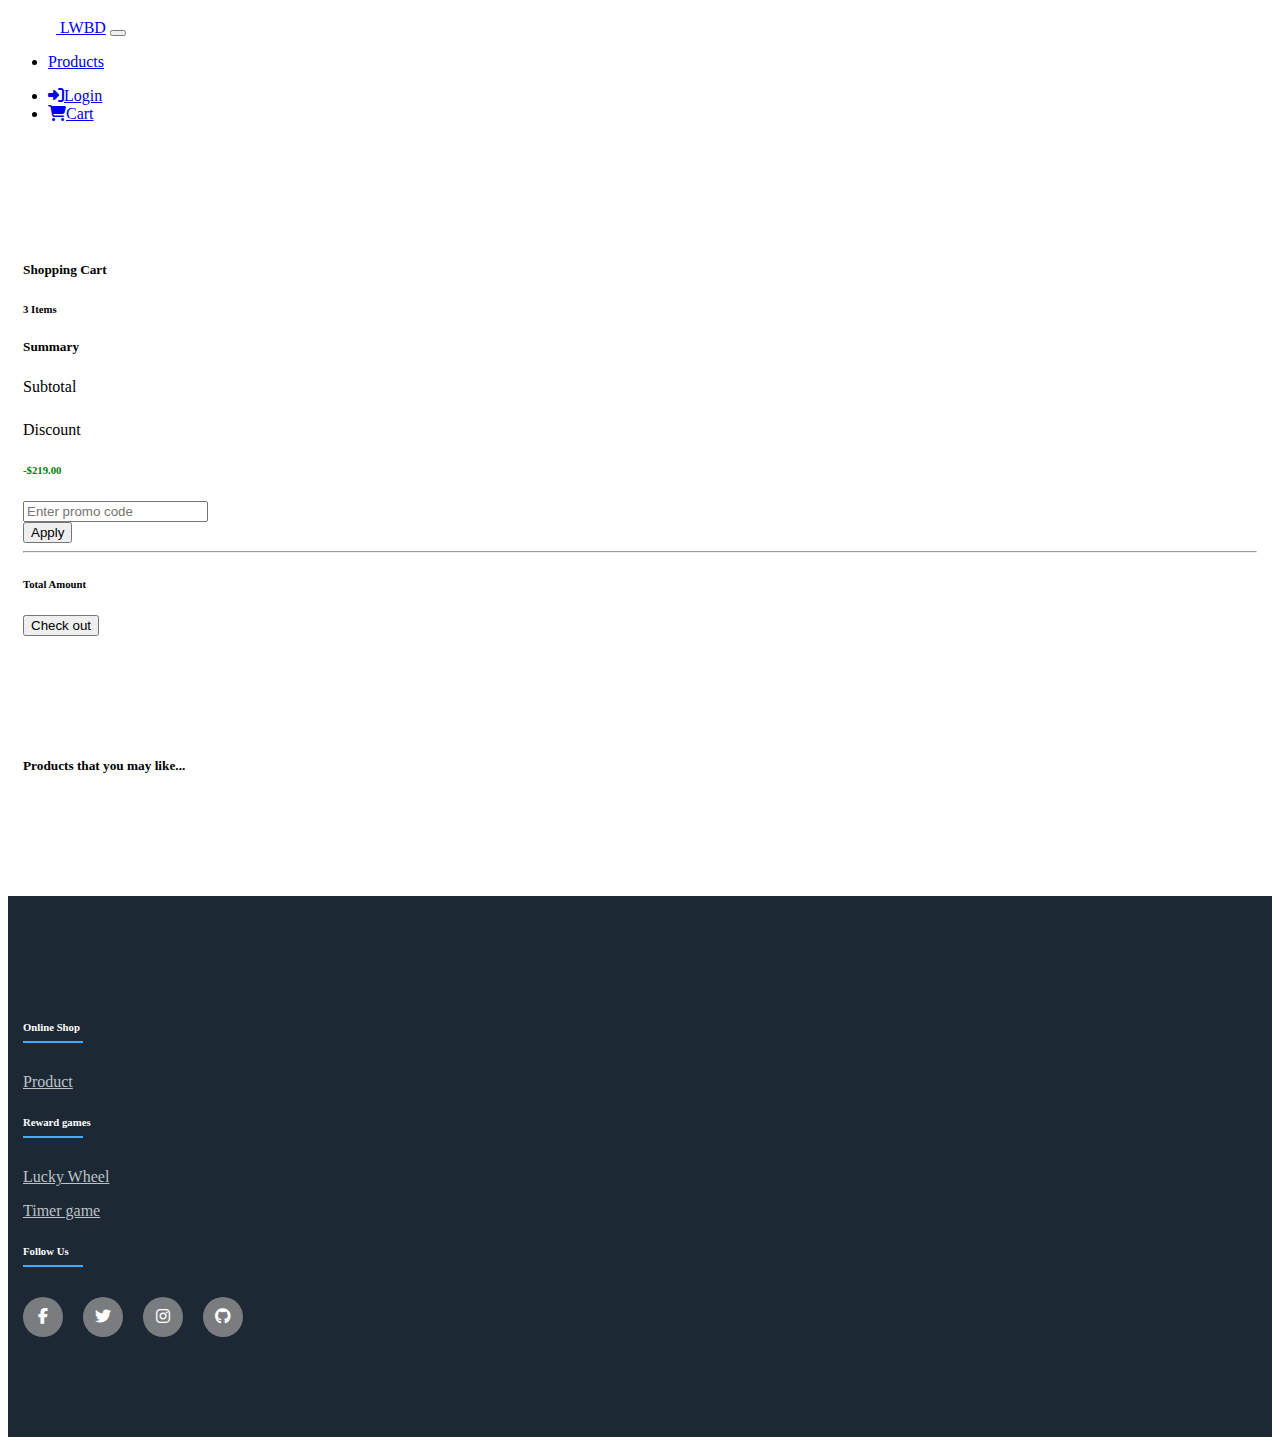
<file: cart.html>
<!doctype html>
<html lang="en">
  <head>
    <!-- Required meta tags -->
    <meta charset="utf-8">
    <meta name="viewport" content="width=device-width, initial-scale=1, shrink-to-fit=no">

    <!-- Bootstrap CSS -->
    <link rel="stylesheet" href="https://cdn.jsdelivr.net/npm/bootstrap@4.6.2/dist/css/bootstrap.min.css" integrity="sha384-xOolHFLEh07PJGoPkLv1IbcEPTNtaed2xpHsD9ESMhqIYd0nLMwNLD69Npy4HI+N" crossorigin="anonymous">

    <!--Owl Carousel Min.css-->
    <link rel="stylesheet" href="https://cdnjs.cloudflare.com/ajax/libs/OwlCarousel2/2.3.4/assets/owl.carousel.min.css" integrity="sha512-tS3S5qG0BlhnQROyJXvNjeEM4UpMXHrQfTGmbQ1gKmelCxlSEBUaxhRBj/EFTzpbP4RVSrpEikbmdJobCvhE3g==" crossorigin="anonymous" referrerpolicy="no-referrer" />
    
    <!--Owl Carousel theme min.css-->
    <link rel="stylesheet" href="https://cdnjs.cloudflare.com/ajax/libs/OwlCarousel2/2.3.4/assets/owl.theme.default.min.css" integrity="sha512-sMXtMNL1zRzolHYKEujM2AqCLUR9F2C4/05cdbxjjLSRvMQIciEPCQZo++nk7go3BtSuK9kfa/s+a4f4i5pLkw==" crossorigin="anonymous" referrerpolicy="no-referrer" />

    <link rel="stylesheet" href="https://cdnjs.cloudflare.com/ajax/libs/font-awesome/6.2.0/css/all.min.css" />
    
    <!--CSS-->
    <link rel="stylesheet" href="cart.css">
    <link rel="stylesheet" href="footer.css">

    <title>Cart page</title>
  </head>
  <body>

    <!--Navbar-->
    <nav class="bg-dark">
      <div class="container-xl">
        <nav class="navbar navbar-dark bg-dark navbar-expand-lg">
          <a class="navbar-brand" href="index.html"><img src="logo.png" width="48" alt="Logo"> LWBD</a>
          <button class="navbar-toggler" type="button" data-toggle="collapse" data-target="#navbarSupportedContent" aria-controls="navbarSupportedContent" aria-expanded="false" aria-label="Toggle navigation">
            <span class="navbar-toggler-icon"></span>
          </button>       
          <div class="collapse navbar-collapse" id="navbarSupportedContent">
            <ul class="navbar-nav mr-auto">
              <li class="nav-item active">
                <a class="nav-link" href="shop.html">Products</a>
              </li>         
            </ul>
            <ul class="nav navbar-nav navbar-right">
              <li class="nav-item active">
                <a class="nav-link" href="login.html" id="login"><i class="fa-solid fa-right-to-bracket mr-2"></i>Login</a>
              </li>
              <li class="nav-item active">
                <a class="nav-link" href="cart.html"><i class="fa-solid fa-cart-shopping mr-2"></i>Cart</a>
              </li>
            </ul>
          </div>
        </nav>
      </div>
    </nav>

    <!--Cart section-->
    <section>
        <div class="cart container-xl">
            <div class="row">

              <!--<div class="cart-empty col-lg-12">
                <img src="https://cdn-icons-png.flaticon.com/512/2038/2038854.png" class="img-fluid">
                <h1>Your cart is empty</h1>
                <p>Go explore for and add some item before checkout!</p>
                <button type="button" class="btn btn-danger ">Return to Shop</button>
              </div>-->

                <div class="cart-items col-lg-8">
                    <div class="card">
                        <div class="card-header cart-info d-md-flex justify-content-between align-items-center">
                            <h5 class="mb-0">Shopping Cart</h5>
                            <h6 class="noOfItem text-muted mb-0">3 Items</h6>
                        </div>
                        
                       <!-- <div class="item row d-flex justify-content-between align-items-center">
                            <div class="prod-img col-sm-12 col-md-3">
                                <img src="https://www.pngmart.com/files/13/Apple-Airpods-PNG-Transparent-Image.png" class="img-fluid" alt="Responsive image">
                            </div>
                            <div class="prod-desc col-sm-12 col-md-3">
                                <h6 class="prod-name">IphoneX</h6>
                                <p class="review"><i class="fa fa-star text-warning"></i></p>
                            </div>
                            <div class="prod-qty d-flex col-sm-12 col-md-3 ">
                                <button class="btn minus-btn btn" 
                                    onclick="this.parentNode.querySelector('input[type=number]').stepDown()">
                                    <i class="fas fa-minus"></i>
                                </button>
                                <input id="item1" min="0" name="qty" value="1" type="number" class="form-control" />
                                <button class="btn plus-btn btn" 
                                    onclick="this.parentNode.querySelector('input[type=number]').stepUp()">
                                    <i class="fas fa-plus"></i>
                                </button>
                            </div>
                            <div class="prod-price col-sm-12 col-md-2">
                                <h6>$999.99</h6>
                            </div>
                            <div class="remove-prod col-sm-12 col-md-1">
                                <a href="#!" class="text-danger"><i class="fa-solid fa-trash-can fa-lg"></i></a>
                                <button type="button" class="btn btn-danger ">Remove</button>
                            </div>
                        </div>-->

                    </div>
                </div>
                    
                <div class="summary col-lg-4">
                    <div class="card">
                        <div class="card-header">
                            <h5 class="mb-0">Summary</h5>
                        </div>
                        <div class="card-body">
                            <div class="subtotal d-flex justify-content-between">
                                <p>Subtotal</p>
                                <h6></h6>
                            </div>
                            <div class="discount d-flex justify-content-between">
                                <p>Discount</p>
                                <h6 style="color: green;">-$219.00</h6>
                            </div>
                            <div class="promo">
                                <div class="input-group">
                                    <input id="promo-code"  name="promoCode"  type="text" class="form-control" placeholder="Enter promo code">
                                    <div class="input-group-append">
                                      <button class="btn btn-primary apply" type="button">Apply</button>
                                    </div>
                                </div>
                            </div>
                            <hr class="hr"/>
                            <div class="totalAmt d-flex justify-content-between">
                                <h6>Total Amount</h6>
                                <h5></h5>
                            </div>
                            <button class="btn ckOutBtn btn-primary btn-lg btn-block mt-4" type="button">Check out</button>
                        </div>
                    </div>
                </div>

            </div>
        </div>
    </section>

    <!--Item you may like-->
    <section>
      <div class="upsales container-xl">
        <div class="row">
          <div class="col-md-12">
            <h5>Products that you may like...</h5>
            <div class="row">

              <!--<div class="prod col-sm-12 col-md-6 col-lg-4">
                <div class="card">
                  <img class="img-fluid" src="https://www.pngmart.com/files/13/Apple-Airpods-PNG-Transparent-Image.png">
                  <div class="card-body">
                    <h6>IphoneX</h6>
                    <h6>$1999.00</h6>
                    <p class="review"><i class="fa fa-star text-warning"></i>4.5</p>
                    <button class="btn btn-primary" type="button">Add to cart</button>
                  </div>
                </div>
              </div>-->



            </div>

            <!--<div class="show-prod text-center">
              <button type="button" class="btn btn-link dropdown-toggle">Show more products</button>
            </div>-->

          </div>
        </div>
      </div>
    </section>

    <!--footer-->
    <footer>
      <div class="footer container-xl">
        <div class="row">
          <div class="category col-md-4">
            <h6 class="text-uppercase fw-bold">Online Shop</h6>
            <p><a href="shop.html">Product</a></p>
          </div>
          <div class="rewards col-md-4">
            <h6 class="text-uppercase fw-bold">Reward games</h6>
            <p><a href="#">Lucky Wheel</a></p>
            <p><a href="#">Timer game</a></p>
          </div>
          <div class="social-media col-md-4">
            <h6 class="text-uppercase fw-bold">Follow Us</h6>
            <a class="mb-md-3" href="https://www.facebook.com/"><i class="fab fa-facebook-f"></i></a>
            <a class="mb-md-3" href="https://twitter.com"><i class="fab fa-twitter"></i></a>
            <a class="mb-md-3" href="https://www.instagram.com/"><i class="fab fa-instagram"></i></a>
            <a class="mb-md-3" href="https://github.com/timemachine4312/PhoneEcommerce"><i class="fab fa-github"></i></a>
          </div>
        </div>
      </div>
    </footer>


    <!-- Option 1: jQuery and Bootstrap Bundle (includes Popper) -->
    <script src="https://cdn.jsdelivr.net/npm/jquery@3.5.1/dist/jquery.slim.min.js" integrity="sha384-DfXdz2htPH0lsSSs5nCTpuj/zy4C+OGpamoFVy38MVBnE+IbbVYUew+OrCXaRkfj" crossorigin="anonymous"></script>
    <script src="https://cdn.jsdelivr.net/npm/bootstrap@4.6.2/dist/js/bootstrap.bundle.min.js" integrity="sha384-Fy6S3B9q64WdZWQUiU+q4/2Lc9npb8tCaSX9FK7E8HnRr0Jz8D6OP9dO5Vg3Q9ct" crossorigin="anonymous"></script>

    <!--Jquery CDN-->
    <script src="https://cdnjs.cloudflare.com/ajax/libs/jquery/3.6.0/jquery.min.js" integrity="sha512-894YE6QWD5I59HgZOGReFYm4dnWc1Qt5NtvYSaNcOP+u1T9qYdvdihz0PPSiiqn/+/3e7Jo4EaG7TubfWGUrMQ==" crossorigin="anonymous" referrerpolicy="no-referrer"></script>

    <!--owl carousel min.js-->
    <script src="https://cdnjs.cloudflare.com/ajax/libs/OwlCarousel2/2.3.4/owl.carousel.min.js" integrity="sha512-bPs7Ae6pVvhOSiIcyUClR7/q2OAsRiovw4vAkX+zJbw3ShAeeqezq50RIIcIURq7Oa20rW2n2q+fyXBNcU9lrw==" crossorigin="anonymous" referrerpolicy="no-referrer"></script>

    <!--cart.js-->
    <script src="cart.js"></script>

  </body>
</html>
</file>
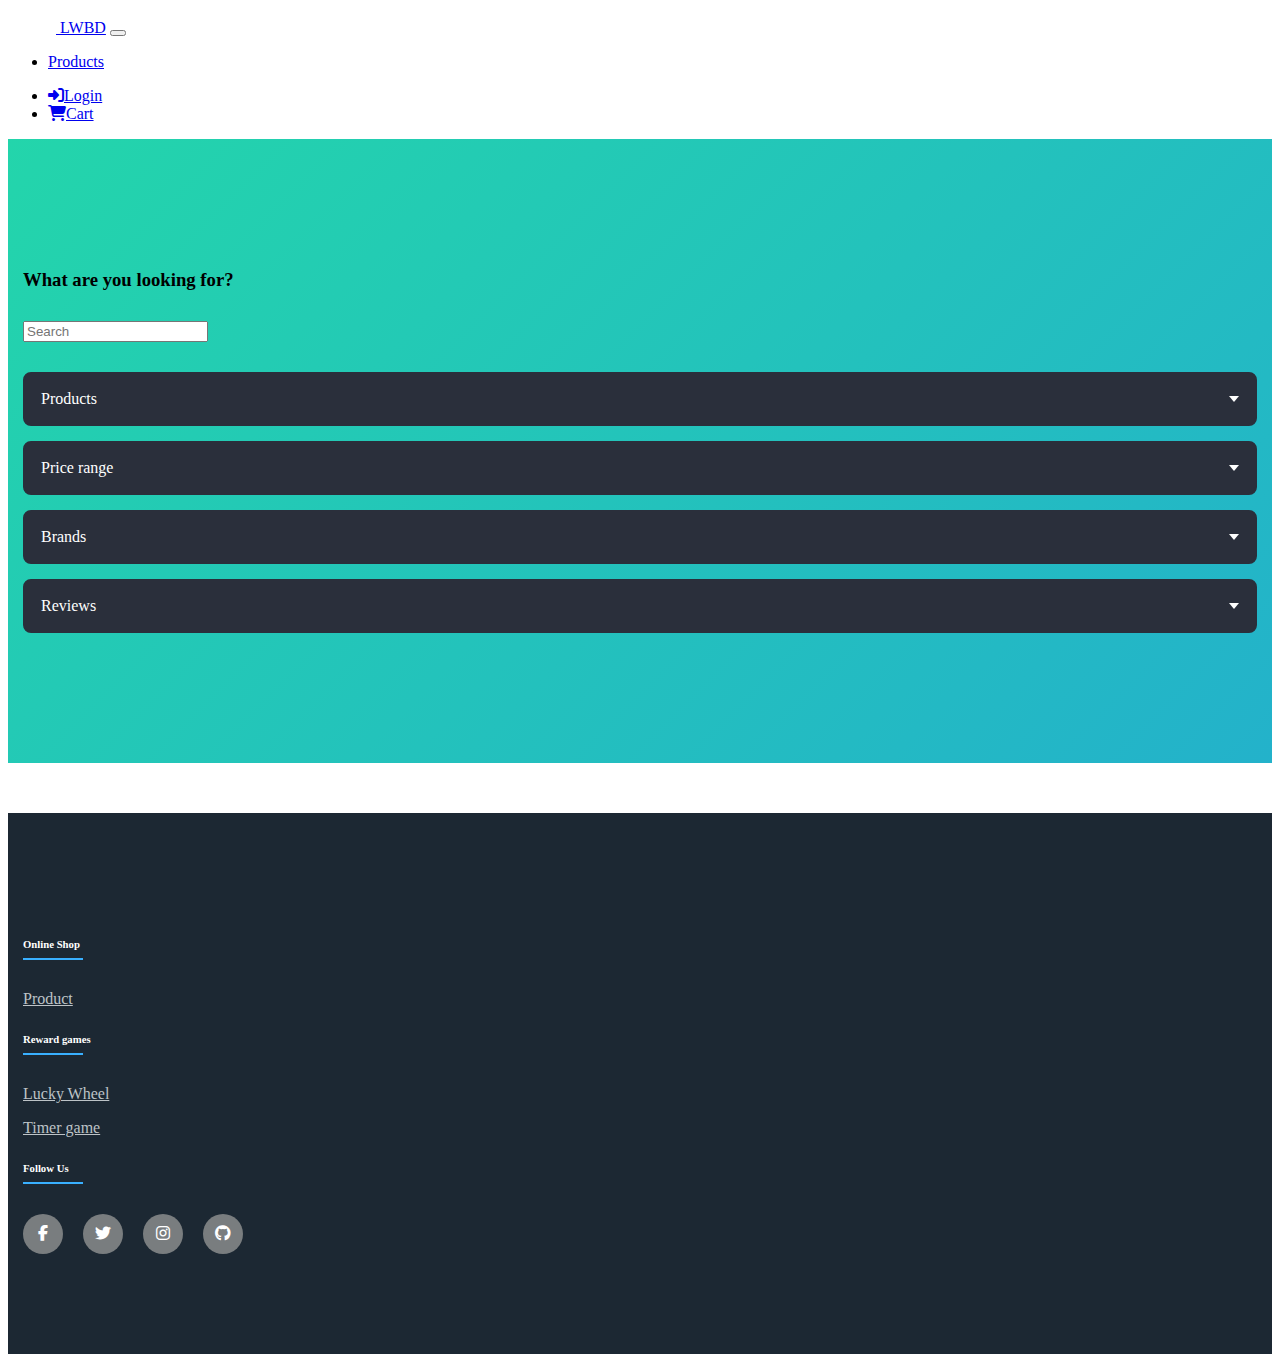
<file: shop.html>
<!DOCTYPE html>
<html lang="en">
  <head>
    <!-- Required meta tags -->
    <meta charset="utf-8">
    <meta name="viewport" content="width=device-width, initial-scale=1, shrink-to-fit=no">

    <!-- Bootstrap CSS -->
    <link rel="stylesheet" href="https://cdn.jsdelivr.net/npm/bootstrap@4.6.2/dist/css/bootstrap.min.css" integrity="sha384-xOolHFLEh07PJGoPkLv1IbcEPTNtaed2xpHsD9ESMhqIYd0nLMwNLD69Npy4HI+N" crossorigin="anonymous">

    <link rel="stylesheet" href="https://cdnjs.cloudflare.com/ajax/libs/font-awesome/6.2.0/css/all.min.css" />
    
    <!--CSS-->
    <link rel="stylesheet" href="shop.css">
    <link rel="stylesheet" href="footer.css">

    <title>Homepage EcommercePhone</title>
  </head>
  <body>

    <!--Navbar-->
    <nav class="bg-dark">  
      <div class="container-xl">
        <nav class="navbar navbar-dark bg-dark navbar-expand-lg">
          <a class="navbar-brand" href="index.html"><img src="logo.png" width="48" alt="Logo"> LWBD</a>
          <button class="navbar-toggler" type="button" data-toggle="collapse" data-target="#navbarSupportedContent" aria-controls="navbarSupportedContent" aria-expanded="false" aria-label="Toggle navigation">
            <span class="navbar-toggler-icon"></span>
          </button>       
          <div class="collapse navbar-collapse" id="navbarSupportedContent">
            <ul class="navbar-nav mr-auto">
              <li class="nav-item active">
                <a class="nav-link" href="shop.html">Products</a>
              </li>         
            </ul>
            <ul class="nav navbar-nav navbar-right">
              <li class="nav-item active">
                <a class="nav-link" href="login.html" id="login"><i class="fa-solid fa-right-to-bracket mr-2"></i>Login</a>
              </li>
              <li class="nav-item active">
                <a class="nav-link" href="cart.html"><i class="fa-solid fa-cart-shopping mr-2"></i>Cart</a>
              </li>
            </ul>
          </div>
        </nav>
      </div>    
    </nav>
    
    <!--Header-->
    <header>
        <div class="container-xl">
        <h3 class="text-center">What are you looking for?</h3>
          <div class="row input-group">
            <input type="search" class="form-control rounded" placeholder="Search" aria-label="Search" id="search-bar">
          </div>
        </div>

        <div class="container-xl">
          <div id="filter-container" class="row">
            <div class="select-filter col-md-6 col-lg-3">
              <div class="select">
                <span class="selected">Products</span>
                <div class="caret"></div>
              </div>
              <ul class="menu">
                <li class="list-selected" id="filterPhones">Phones</li>
                <li class="" id="filterAccessories">Accessories</li>
              </ul>
            </div>
      
            <div class="select-filter col-md-6 col-lg-3">
              <div class="select">
                <span class="selected">Price range</span>
                <div class="caret"></div>
              </div>
              <ul class="menu">
                <li class="list-selected" id="pricerange">All price range</li>
                <li class="" id="100to300">$100-$300</li>
                <li class="" id="300to500">$300-$500</li>
                <li class="" id="500to700">$500-$700</li>
                <li class="" id="700to900">$700-$900</li>
                <li class="" id="more900">more than $900</li>
              </ul>
            </div>
      
            <div class="select-filter col-md-6 col-lg-3">
              <div class="select">
                <span class="selected">Brands</span>
                <div class="caret"></div>
              </div>
              <ul class="menu">
                <li class="list-selected" id="allbrands">All brands</li>
                <li class="" id="apple">Apple</li>
                <li class="" id="xiaomi">Xiaomi</li>
                <li class="" id="google">Google</li>
                <li class="" id="others">Others</li>
              </ul>
            </div>
      
            <div class="select-filter col-md-6 col-lg-3">
              <div class="select">
                <span class="selected">Reviews</span>
                <div class="caret"></div>
              </div>
              <ul class="menu">
                <li class="list-selected" id="reviews">Reviews</li>
                <li class="" id="3stars">3</li>
                <li class="" id="4stars">4</li>
                <li class="" id="5stars">5</li>
              </ul>
            </div>
          </div>
        </div>
    </header>

    <!--Search filters-->
    

    <!--Products-->
    <div class="container-xl">
    <div id="products">

    </div>
    </div>

    <!--footer-->
    <footer>
      <div class="footer container-xl">
        <div class="row">
          <div class="category col-md-4">
            <h6 class="text-uppercase fw-bold">Online Shop</h6>
            <p><a href="shop.html">Product</a></p>
          </div>
          <div class="rewards col-md-4">
            <h6 class="text-uppercase fw-bold">Reward games</h6>
            <p><a href="#">Lucky Wheel</a></p>
            <p><a href="#">Timer game</a></p>
          </div>
          <div class="social-media col-md-4">
            <h6 class="text-uppercase fw-bold">Follow Us</h6>
            <a class="mb-md-3" href="https://www.facebook.com/"><i class="fab fa-facebook-f"></i></a>
            <a class="mb-md-3" href="https://twitter.com"><i class="fab fa-twitter"></i></a>
            <a class="mb-md-3" href="https://www.instagram.com/"><i class="fab fa-instagram"></i></a>
            <a class="mb-md-3" href="https://github.com/timemachine4312/PhoneEcommerce"><i class="fab fa-github"></i></a>
          </div>
        </div>
      </div>
    </footer>


    <!-- Option 1: jQuery and Bootstrap Bundle (includes Popper) -->
    <script src="https://cdn.jsdelivr.net/npm/jquery@3.5.1/dist/jquery.slim.min.js" integrity="sha384-DfXdz2htPH0lsSSs5nCTpuj/zy4C+OGpamoFVy38MVBnE+IbbVYUew+OrCXaRkfj" crossorigin="anonymous"></script>
    <script src="https://cdn.jsdelivr.net/npm/bootstrap@4.6.2/dist/js/bootstrap.bundle.min.js" integrity="sha384-Fy6S3B9q64WdZWQUiU+q4/2Lc9npb8tCaSX9FK7E8HnRr0Jz8D6OP9dO5Vg3Q9ct" crossorigin="anonymous"></script>

    <!--Jquery CDN-->
    <script src="https://cdnjs.cloudflare.com/ajax/libs/jquery/3.6.0/jquery.min.js" integrity="sha512-894YE6QWD5I59HgZOGReFYm4dnWc1Qt5NtvYSaNcOP+u1T9qYdvdihz0PPSiiqn/+/3e7Jo4EaG7TubfWGUrMQ==" crossorigin="anonymous" referrerpolicy="no-referrer"></script>
    
    <!--owl carousel min.js-->
    <script src="https://cdnjs.cloudflare.com/ajax/libs/OwlCarousel2/2.3.4/owl.carousel.min.js" integrity="sha512-bPs7Ae6pVvhOSiIcyUClR7/q2OAsRiovw4vAkX+zJbw3ShAeeqezq50RIIcIURq7Oa20rW2n2q+fyXBNcU9lrw==" crossorigin="anonymous" referrerpolicy="no-referrer"></script>

    <!--home.js-->
    <script src="shop.js"></script>

    <!--
    <script src="https://cdn.jsdelivr.net/npm/jquery@3.5.1/dist/jquery.slim.min.js" integrity="sha384-DfXdz2htPH0lsSSs5nCTpuj/zy4C+OGpamoFVy38MVBnE+IbbVYUew+OrCXaRkfj" crossorigin="anonymous"></script>
    <script src="https://cdn.jsdelivr.net/npm/popper.js@1.16.1/dist/umd/popper.min.js" integrity="sha384-9/reFTGAW83EW2RDu2S0VKaIzap3H66lZH81PoYlFhbGU+6BZp6G7niu735Sk7lN" crossorigin="anonymous"></script>
    <script src="https://cdn.jsdelivr.net/npm/bootstrap@4.6.2/dist/js/bootstrap.min.js" integrity="sha384-+sLIOodYLS7CIrQpBjl+C7nPvqq+FbNUBDunl/OZv93DB7Ln/533i8e/mZXLi/P+" crossorigin="anonymous"></script>
    -->
  </body>
</html>
</file>
<file: cart.css>
/*---page layout configuration---*/
/*remove container's left & right padding*/
.container-xl
{
    padding-left: 0;
    padding-right: 0;
}

/*Space between every section*/
section
{
    padding: 0px 15px;
    padding-top: 100px;
}

/*---Cart---*/
.cart .carditem
{
    border-radius: 10px;
}

/*cart-items*/
.cart-items .hr
{
    margin: 0;
}

.cart-items img
{
    background-color: #EAEDED;
    border-radius: 10px;
    width: 150px;
}

.item
{
    padding: 2rem;
}

.item input
{
    text-align: center;
    width: 50px;
    border-radius: 0px;
    border: none;
}

.item #qty{
    background-color: transparent;
}


.item input::-webkit-outer-spin-button, .item input::-webkit-inner-spin-button 
{
    -webkit-appearance: none;
    margin: 0;
}

.prod-qty .minus-btn
{
    border-radius: 10px;
    background-color: #EC7063 ;
    margin-right: 0px;
}
.prod-qty .plus-btn
{
    border-radius: 10px;
    background-color: #5499C7;
    margin-right: 0px;
}

/*Summary*/
.summary .card-body a
{
    text-decoration: none;
}

/*Upsales*/
section .upsales
{
    padding-bottom: 100px;
}

.upsales .card
{
    border: none;
    text-align: center;
}

.upsales .card img
{
    height: 250px;
    object-fit: contain;
}

.upsales .img-wrapper
{
    border-radius: 15px;
    background-color: #EBEFF1 ;
    margin-left: 20px;
    margin-right: 20px;
}

.upsales .card button
{
    width: 100%;
}

.upsales .row
{
    margin-top: 20px;
}

@media (max-width: 992px) {
        /*Summary*/
        .summary
        {
            margin-top: 50px;   
        }
    
        /*upsales*/
        .upsales .prod
        {
            margin-top: 25px;
        }

}
@media (min-width: 768px) {
    .remove-prod button
    {
        display: none;
    }
    
}

@media (max-width: 767px) {   
    .cart-items
    {
        text-align: center;
    }

    .cart-items img
    {
        background-color: transparent;
    }

    .prod-qty
    {
        justify-content: center;
    }

    .prod-desc,.prod-qty,.prod-price,.remove-prod
    {
        margin-top: 25px;
    }

    .remove-prod a
    {
        display: none;
    }

    .remove-prod button
    {
        width: 100%;
    }

    .upsales .row h5
    {
        text-align: center;
    }

    .cart-items .card,.summary .card
    {
        margin: 0px 20px;
    }

}
</file>
<file: footer.css>
/*Footer*/
footer{
    background-color: #1C2833 ;
    padding: 100px 15px;
}

/*Menu name*/
footer h6{
    position: relative;
    color: white;
    margin-bottom: 40px;
}

footer h6::before{
    content: '';
    position: absolute;
    bottom: -10px;
    background-color: #39B0FF;
    height: 2px;
    box-sizing: border-box;
    width: 60px;
}

/*Footer menu navigation link*/
footer a
{
    color: #BDC3C7;
}

footer a:hover
{
    text-decoration: none;
    color: white;
}

footer .social-media a
{
    margin-right: 16px;
    background-color: #797D7F;
    display: inline-block;
    text-align: center;
    width: 40px;
    height: 40px;
    color: white;
    border-radius: 50%;
    line-height: 40px;
    transition: all 0.5s ease;
}

footer .social-media a:hover
{
    background-color: white;
    color: #1C2833;
}

footer .category a,footer .rewards a{
    transition: all 0.3s ease;
}

footer .category a:hover,footer .rewards a:hover{
    padding-left: 12px;
    color: white;
}

@media (max-width: 767px) {
    footer .row
    {
        text-align: center;
    }

    /*Navigation title*/
    footer h6
    {
        color: white;
        margin-bottom: 30px;
    }

    footer .social-media h6
    {
        margin-bottom: 40px;
    }

    footer h6::before{
        left: 44%;
    }

    .category ,.rewards{
        margin-bottom: 60px;
    }

    /*Footer menu navigation link*/
    footer .social-media a
    {
        display: block;
        margin: auto;
        margin-bottom: 24px;
    }
}
</file>
<file: shop.css>
/*---Header---*/
header{
    padding: 100px 15px;
    min-height: 400px;
}

header
{
    background: linear-gradient(-45deg, #EE7752, #E73C7E, #23A6D5, #23D5AB);
    animation: change 7s ease-in-out infinite;
    position: relative;
    background-size: 400% 400%;
    height:100%;
}

header h3,header .row{
    margin: 30px 0px;
}

/*---Products---*/
#products{
    margin-top: 50px;
    margin-bottom: 50px;
}

#products .col-md-4{
    margin: 20px 0px;
    padding: 0px 20px;
}

#products div
{
    text-align: center;
}

#products img{
    height: 350px;
    object-fit: contain;
    border-radius: 15px;
}

#products .image
{
    width: 100%;
    background-color: #EBEFF1 ;
}

#products .name{
    font-size: larger;
    font-weight: 600;
}

#products .price{
    font-size: larger;
}

.imgContainer,.name, .price, #products .btn{
    margin: 10px 0px;
}

#products .btn:hover{
    background-color: black;
    color: white;
}

/*---filters---*/
.filter-container{
    display: flex;
}

.search-filters{
    background: #23242a;
    min-height: 10vh;
    display: flex;
    flex-wrap: wrap;
}

.select-filter{
    min-width: 15em;
    position: relative;
    /*margin: 2em;*/
    margin-top: 15px;
}

.select-filter * {
    box-sizing: border-box;
}

.select{
    background: #2a2f3b;
    color: #fff;
    display: flex;
    justify-content: space-between;
    align-items: center;
    border: 2px #2a2f3b solid;
    border-radius: 0.5em;
    padding: 1em;
    cursor: pointer;
    transition: background 0.3s;
}

.select-clicked {
    border: 2px #26489a solid;
    box-shadow: 0 0 0.8em #26489a;
}

.caret{
    width: 0;
    height: 0;
    border-left: 5px solid transparent;
    border-right: 5px solid transparent;
    border-top: 6px solid #fff;
    transition: 0.3s;
}

.caret-rotate{
    transform: rotate(180deg);
}

.select:hover{
    background: #323741;
}

.menu{
    list-style: none;
    padding: 0.2em 0.5em;
    background: #323741;
    border: 1px #363a43 solid;
    box-shadow: 0 0.5em;
    color: #9fa5b5;
    position: absolute;
    top: 3em;
    left: 50%;
    width: calc(100% - 30px);
    transform: translateX(-50%);
    opacity: 0;
    display: none;
    transition: 0.2s;
    z-index: 1;
}

.menu li{
    padding: 0.7em 0.5em;
    margin: 0.3em 0;
    border-radius: 0.5em;
    cursor: pointer;
}

.menu li:hover{
    background: #2a2d35;
}

.list-selected {
    background: #23242a;
}

.menu-open{
    display: block;
    opacity: 1;
}

@media (max-width: 1200px) {
    #products{
        padding: 0px 10px;
    }
}

@media (max-width: 767px) {
    #products .col-md-4{
        padding-top: 25px;
        padding-bottom: 25px;
    }
}
</file>
